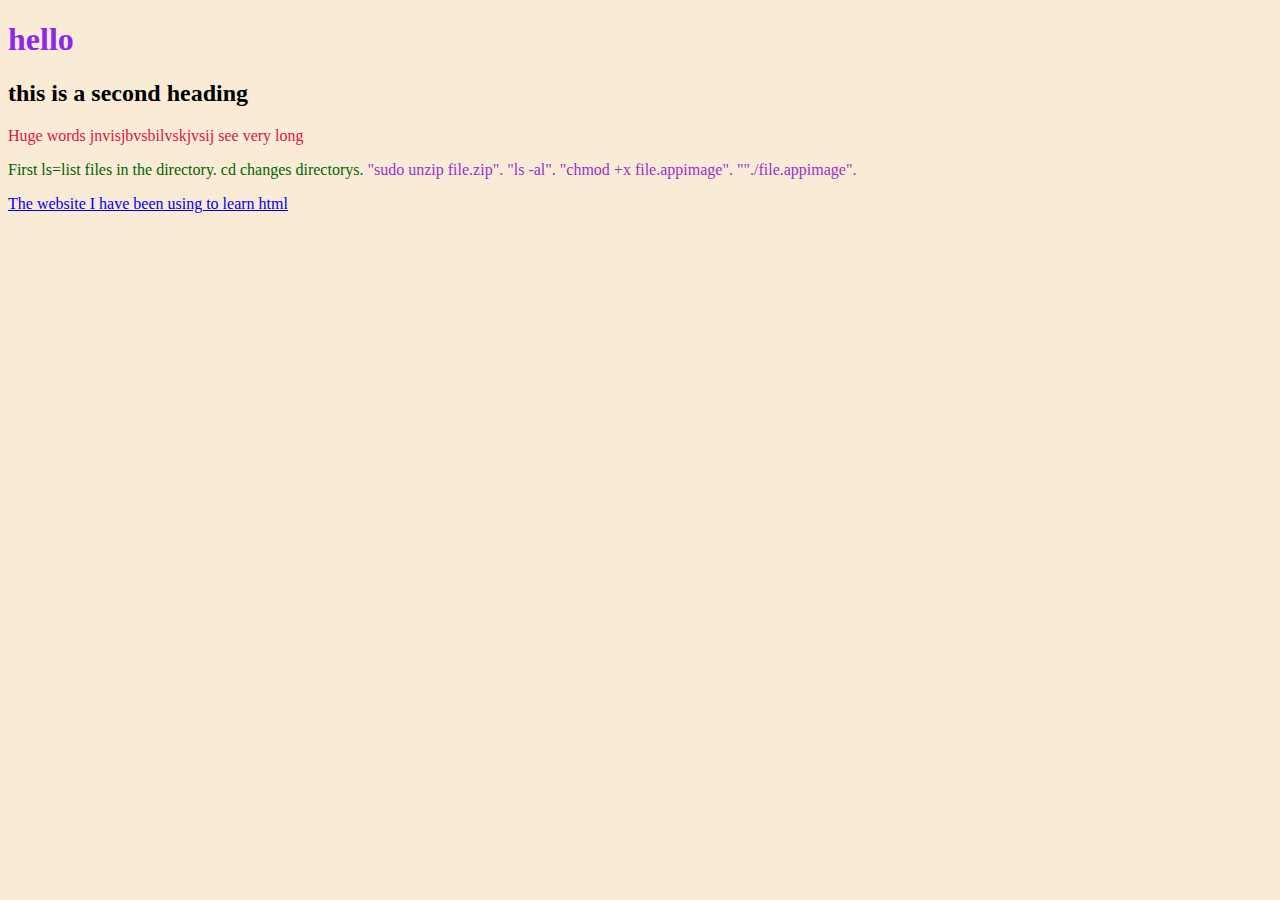
<file: index.html>
<!DOCTYPE html>
<html lang="en">
<head>
    <meta charset="UTF-8">
    <meta name="viewport" content="width=device-width, initial-scale=1.0">
    <meta http-equiv="X-UA-Compatible" content="ie=edge">
    <title>pieceofc@ke</title>
    <link rel="stylesheet" href="style.css">
</head>
<body>
    <h1>hello</h1>
    <h2>this is a second heading</h2>
    <p>Huge words jnvisjbvsbilvskjvsij see very long</p>
    <yeet>First ls=list files in the directory. cd changes directorys. </yeet>
    <steps>"sudo unzip file.zip". "ls -al". "chmod +x file.appimage". ""./file.appimage".</steps>
    <p><a href="Vr.html">The website I have been using to learn html</a></p>
</body>
</html>
</file>
<file: style.css>
html{
    background-color: antiquewhite;
}
h1{
    color: blueviolet;
}
p{
    color: crimson;
}
yeet{
    color: darkgreen;
}
steps{
    color: darkorchid;
}
dad{
color: darkturquoise;
}
</file>
